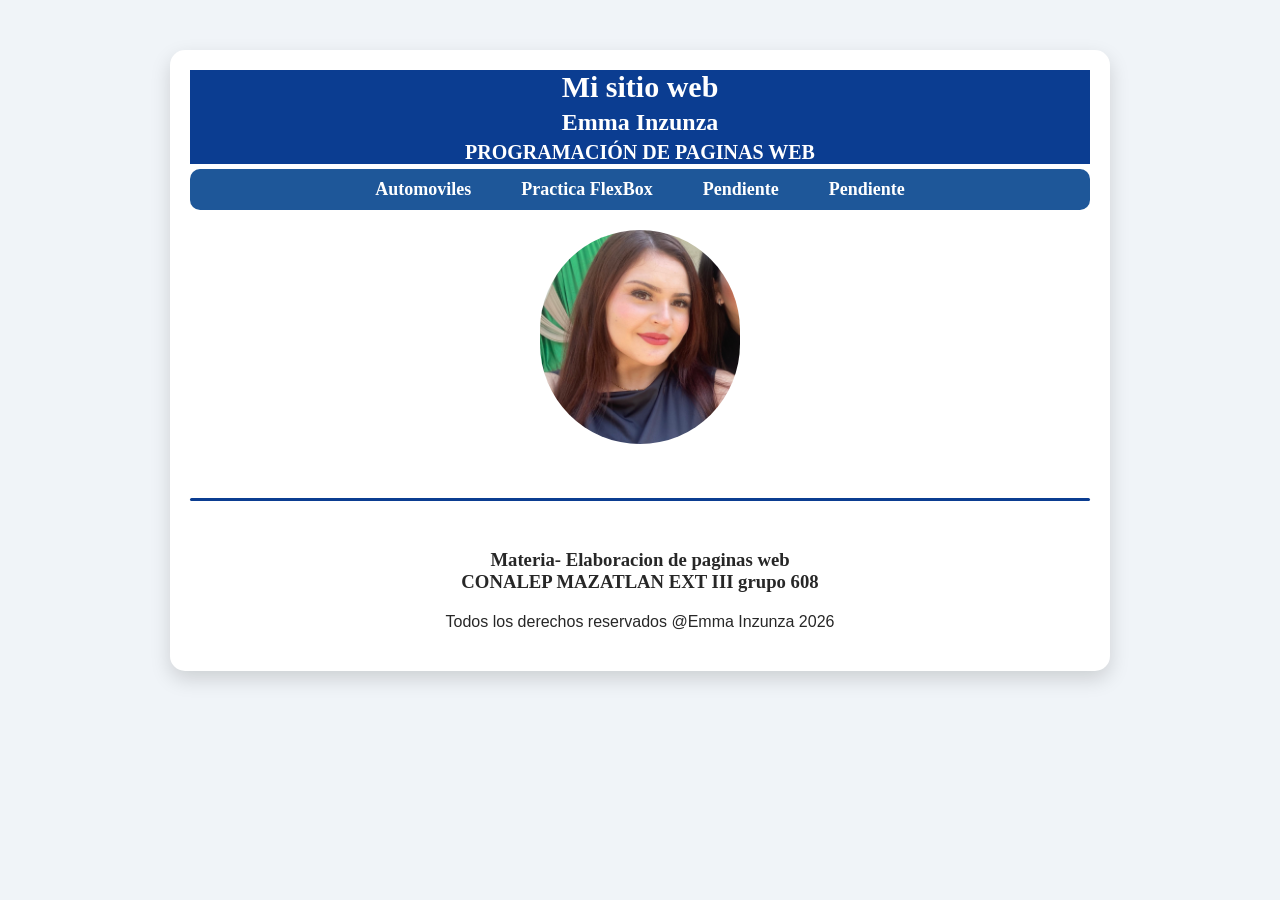
<file: index.html>
<!DOCTYPE html>
<html lang="en">
<head>
    <meta charset="UTF-8">
    <meta name="viewport" content="width=device-width, initial-scale=1.0">
    <meta name="description" content="pagina de automoviles de las marcas nissan, ford, toyota">
    <meta name="keywords" content="autos, ford, toyota, nissan, venta de autos">
    <title>Mi sitio web</title>
    <link rel="stylesheet" href="/css/index.css">
</head>
<div class = "contenedor">
    <body>
        <center>
        <header>
            <h1>Mi sitio web </h1>
            <h2>Emma Inzunza</h2>
            <h3>Programación de Paginas Web</h3>
        </header>
        <!-- Menu de Navegacion -->
        <nav>
            <ul>
                <li><a href="html/automoviles.html">Automoviles</a></li>
                <li><a href="/html/flexbox.html">Practica FlexBox</a></li>
                <li><a href="#">Pendiente</a></li>
                <li><a href="#">Pendiente</a></li>

            </ul>
        </nav>
        <section>
            <img src="/img/foto.PNG" alt="Emma Inzunza">
            <hr> <!--linea horizontal -->
            <br> <!--salto de linea -->
            <h3>Materia- Elaboracion de paginas web</h3>
            <h3>CONALEP MAZATLAN EXT III grupo 608</h3>

        </section>
        <footer>Todos los derechos reservados @Emma Inzunza 2026</footer>
        </center>
    </body>
</div>
</html>
</file>
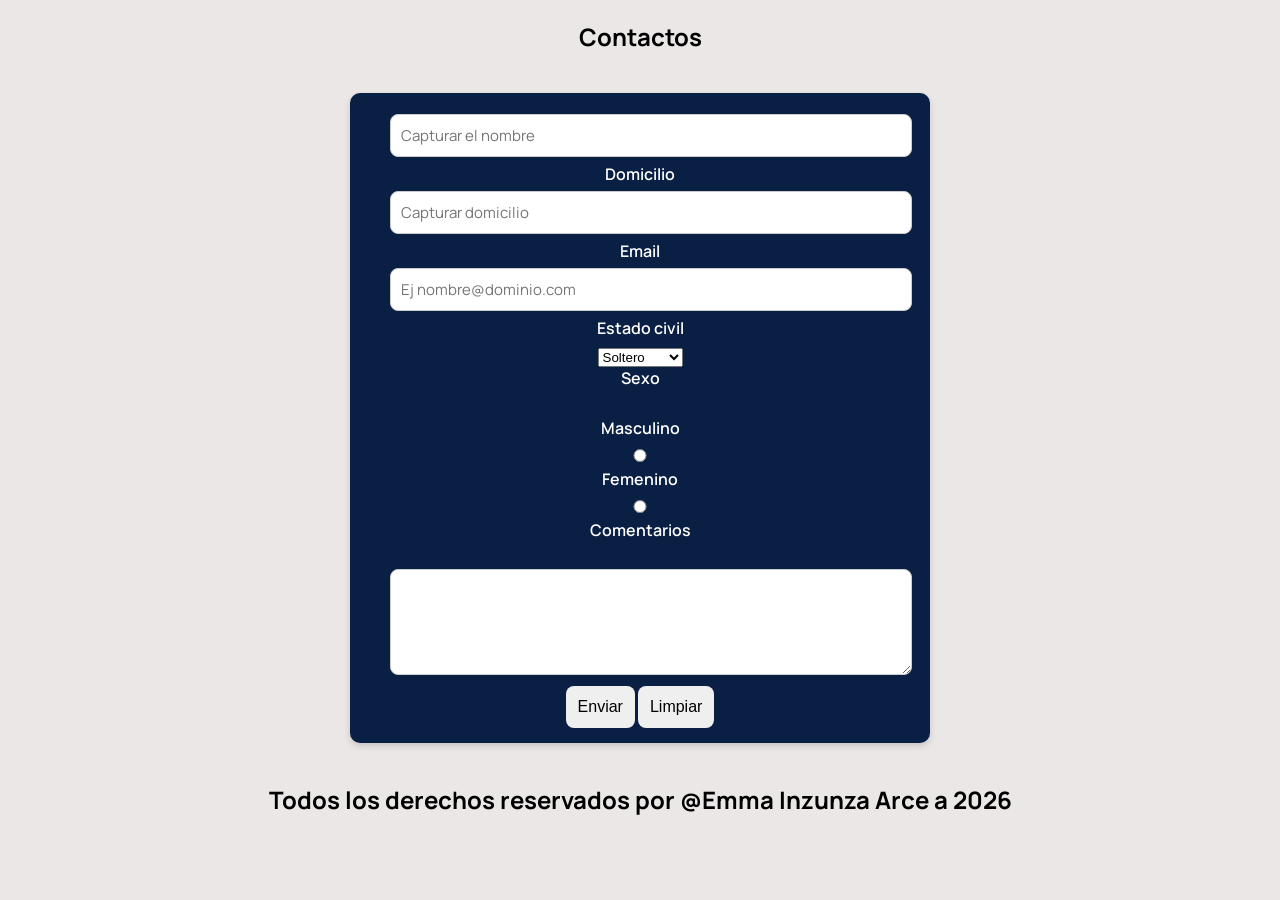
<file: html/contactos.html>
<!DOCTYPE html>
<html lang="en">
<head>
    <meta charset="UTF-8">
    <meta name="viewport" content="width=device-width, initial-scale=1.0">
    <title>Contactos</title>
    <link rel="stylesheet" href="/css/formulario.css">
</head>
<body>
    <header>

        <h2>Contactos</h2>

    </header>

    <section class="contenedor">
            <form action="https://formsubmit.co/microinformaticamx@gmail.com"method="post">
                <label for=""></label>
                <input type="text" name="nombre"id= "nombre"
                requiered placeholder="Capturar el nombre"> <br>

                <label for="">Domicilio</label>
                <input type="" name="Domicilio" id="Domicilio"
                required placeholder="Capturar domicilio"> <br>

                <label for="">Email</label>
                <input type="email" name="Correo" id="Correo" required
                placeholder="Ej nombre@dominio.com"> <br>
                
                <label for="">Estado civil</label>
                <select name="edocivil" id="edocivil">

                    <option value="Soltero">Soltero</option>
                    <option value="Casado">Casado</option>
                    <option value="Viudo">Viudo</option>
                    <option value="Divorciado">Divorciado</option>

                </select> <br>
                <label for="">Sexo</label> <br>

                <label for="">Masculino</label>

                <input type="radio" name="sexo" id="sexo">
                <label for="">Femenino</label>

                <input type="radio" name="sexo" id="sexo"><br>

                <label for="">Comentarios</label> <br>
                <textarea name="comentarios" id="comentarios" rows="4" cols="10">

                </textarea><br>
                <button type="submit">Enviar</button>

                <button type="reset">Limpiar</button>

            </form>

    </section>
    <footer>
        <h2>Todos los derechos reservados por @Emma Inzunza Arce a 2026</h2>
    </footer>
    
</body>
</html>
</file>
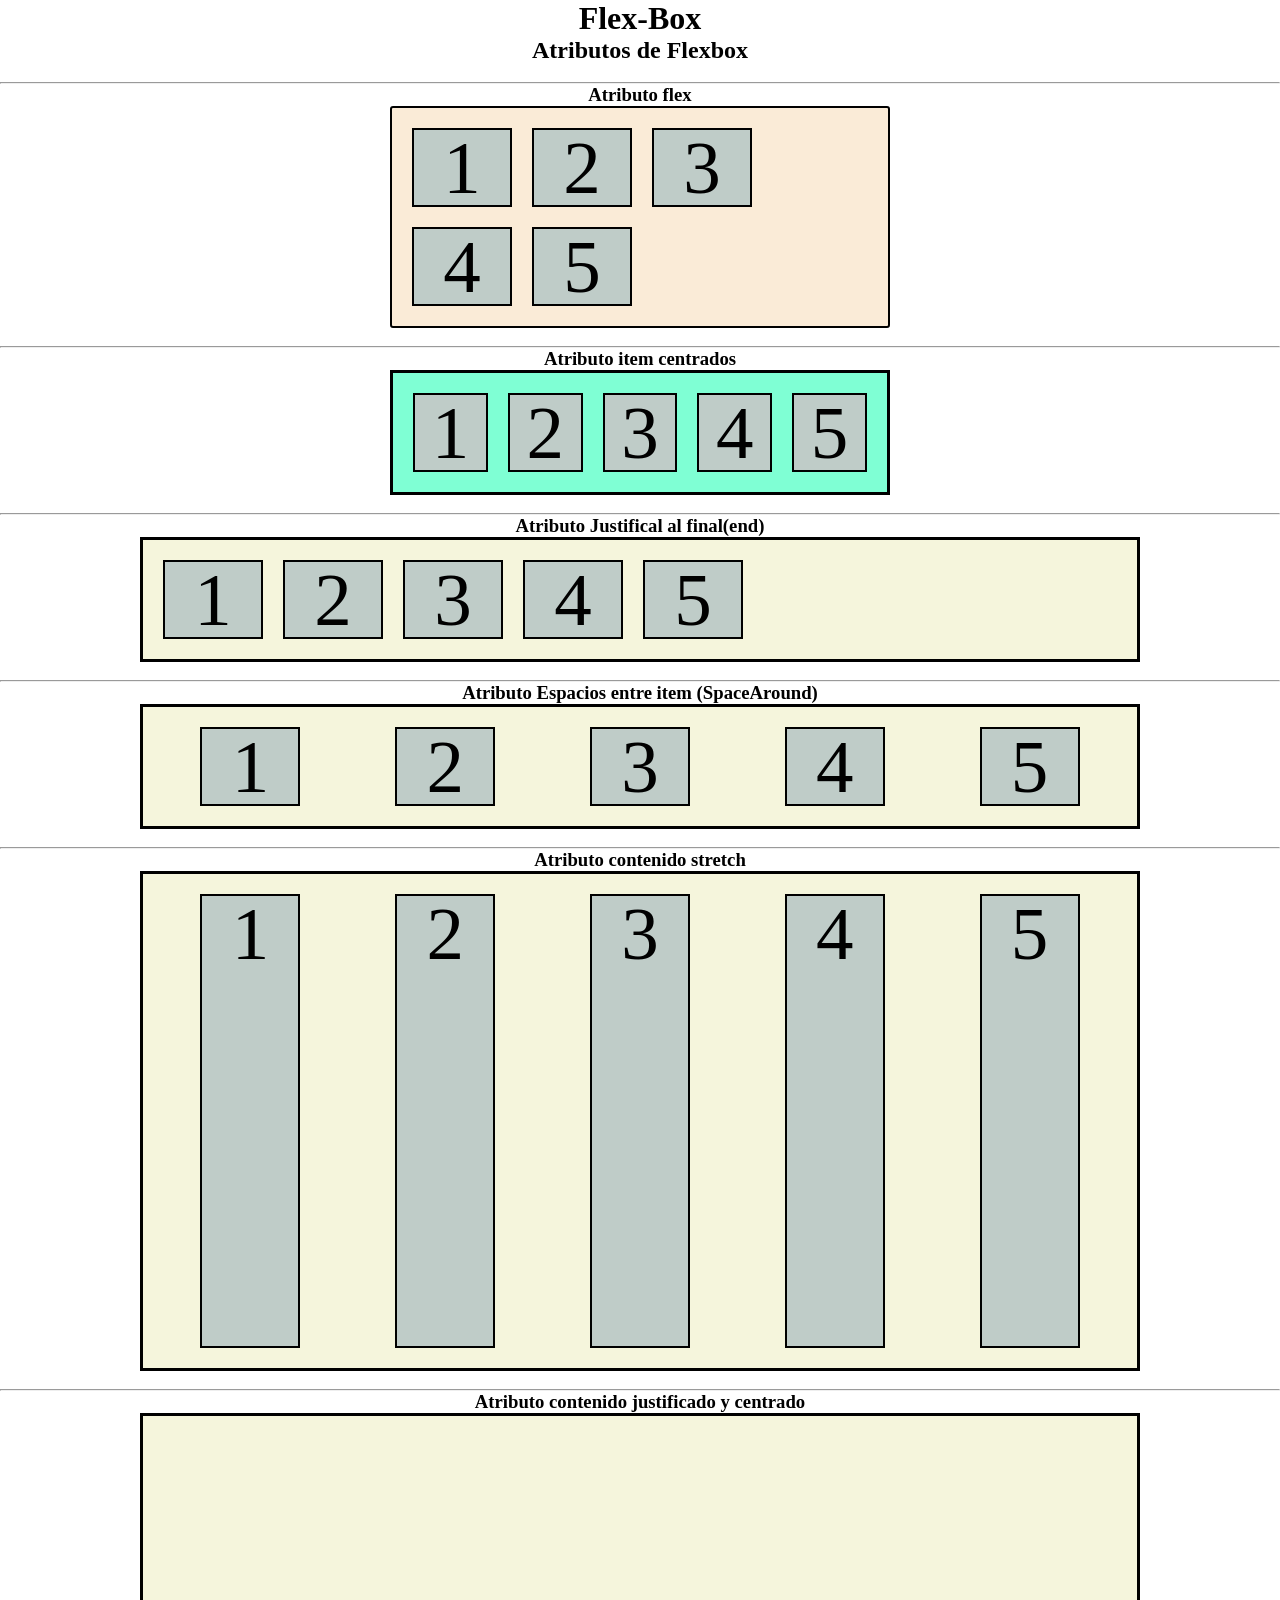
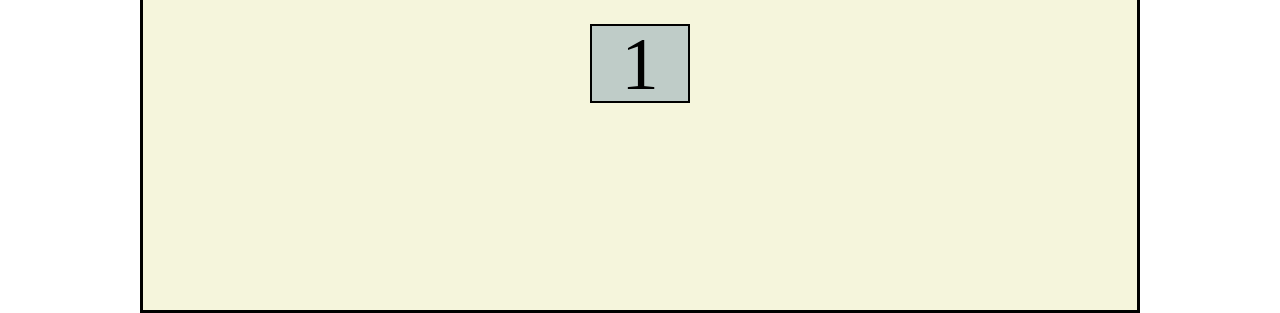
<file: html/flexbox.html>
<!DOCTYPE html>
<html lang="en">
<head>
    <meta charset="UTF-8">
    <meta name="viewport" content="width=device-width, initial-scale=1.0">
    <title>flexbox</title>
    <link rel="stylesheet" href="/css/flexbox.css">
</head>
<body>
    <center>
    <header>

        <h1> Flex-Box </h1>
        <h2>Atributos de Flexbox</h2>
    </header>
    <br>
    <hr>
    <header>
            <h3>Atributo  flex</h3>
        </header>
    <section class="contenedor_wrap">

        <div class="item">
            <p>
                1
            </p>
        </div>
          <div class="item">
            <p>
                2
            </p>
        </div>
          <div class="item">
            <p>
                3
            </p>
        </div>
          <div class="item">
            <p>
                4
            </p>
        </div>
          <div class="item">
            <p>
                5
            </p>
        </div>
        
    </section>
    <br>
    <hr>
    <header>
            <h3>Atributo item centrados</h3>
        </header>
    <section class="contenedor_centrado">

        <div class="item">
            <p>
                1
            </p>
        </div>
          <div class="item">
            <p>
                2
            </p>
        </div>
          <div class="item">
            <p>
                3
            </p>
        </div>
          <div class="item">
            <p>
                4
            </p>
        </div>
          <div class="item">
            <p>
                5
            </p>
        </div>
        
    </section>
    <section>
    <br>
    <hr>
    <header>
            <h3>Atributo  Justifical al final(end)</h3>
        </header>
    <section class="contenedor_end">

        <div class="item">
            <p>
                1
            </p>
        </div>
          <div class="item">
            <p>
                2
            </p>
        </div>
          <div class="item">
            <p>
                3
            </p>
        </div>
          <div class="item">
            <p>
                4
            </p>
        </div>
          <div class="item">
            <p>
                5
            </p>
        </div>
        
    </section>

    </section>
      <section>
    <br>
    <hr>
    <header>
            <h3>Atributo Espacios entre item (SpaceAround)</h3>
        </header>
    <section class="contenedor_spaceAround">

        <div class="item">
            <p>
                1
            </p>
        </div>
          <div class="item">
            <p>
                2
            </p>
        </div>
          <div class="item">
            <p>
                3
            </p>
        </div>
          <div class="item">
            <p>
                4
            </p>
        </div>
          <div class="item">
            <p>
                5
            </p>
        </div>
        
    </section>
    
    </section>
      <section>
    <br>
    <hr>
    <header>
            <h3>Atributo contenido stretch</h3>
        </header>
    <section class="contenedor_stretch">

        <div class="item">
            <p>
                1
            </p>
        </div>
          <div class="item">
            <p>
                2
            </p>
        </div>
          <div class="item">
            <p>
                3
            </p>
        </div>
          <div class="item">
            <p>
                4
            </p>
        </div>
          <div class="item">
            <p>
                5
            </p>
        </div>
        
    </section>
    
    </section>

    <section>
    <br>
    <hr>
    <header>
            <h3>Atributo contenido justificado y centrado</h3>
        </header>
    <section class="contenedor_justificadoycentrado">

        <div class="item">
            <p>
                1
            </p>
        </div>
         
        
    </section>
    
    </section>
    </center>
</body>
</html>
</file>
<file: css/index.css>
/*Selector universal*/
*{
    margin: 0;
    padding: 0;
}

/*Selector de tipo*/
body {
    margin-top: 20px;
    margin-right: 20px;
    margin-left: 20px;
    background-color: #f0f4f8;
    font-family: Georgia, 'Times New Roman', Times, serif;
    color: #272727;
    text-align: center;

}
 /*Selector de tipo2*/
 header {
    background-color: #0b3d91;
    color: #fff;
    padding: 24px,20px;
 }
 header h1 {
    font-size: 30px;
    margin: 0;
 }
  header h2{
    font-size: 24px;
    margin: 5px 0;
 }
 header h3{
    font-size: 20px;
    margin: 5px 0;
    text-transform: uppercase;
 }
nav ul {
    display: flex;
    justify-content: center;
    list-style: none;
    gap: 50px;
    background-color: #1e5799;
    border-radius: 10px;
    padding-top: 10px;
    padding-bottom: 10px;
}
nav ul li a {
    text-decoration: none;
    color: white;
    font-weight: bold;
    font-size: 18px;
    border-radius:5px;
    /*efecto*/
    transition: all 0.3s ease;
}

nav ul li a:hover {
    color: #0b3d91;
    background-color: #fff;
    transform: scale(1.1);

}
hr {
    border: 0;
    height: 3px;
    background-color: #0b3d91;
    margin: 30px 0;
    border-radius: 2px;
}
section img{
    width: 200px;
    border-radius: 100px;
    transition: all 0.3s ease;
    margin: 20px 0;

}
section img:hover {
    transform: scale(1.2);
}

footer {
    text-align: center;
    font-weight: 500;
    padding: 20px 10px;
    font-family: 'Segoe UI', Tahoma, Geneva, Verdana, sans-serif;
    letter-spacing: 0.5;

}


.contenedor{
    max-width: 900px;
    margin: 50px auto;
    padding: 20px;
    background-color: #fff;
    border-radius: 15px;
    box-shadow: 0 8px 20px rgba(0, 0,0,0.15);
    text-align: center;
}
</file>
<file: css/formulario.css>
/* Selector Universal */

@import url('https://fonts.googleapis.com/css2?family=Manrope:wght@200..800&family=Montserrat:ital,wght@0,100..900;1,100..900&family=Rubik:ital,wght@0,300..900;1,300..900&display=swap');

*{
    margin: 0;
    padding: 0;

}

body{
    margin: 0;
    font-family: Manrope, sans-serif;
    background-color: #ebe7e7;
}

/* Selector de tipo*/
label
{
    display: block;
    font-weight: 600;
    margin-bottom: 6px;

}
button {
    flex: 1;
    padding: 12px;
    font-size: 16px;
    border: none;
    border-radius: 8px;
    cursor: pointer;
    transition: all 0.3 ease;
}

button:hover{
    background-color: aqua;
    color: #0a1f44;
    font-size: 20px;
    transition: all 0.3 ease;

}

input, textarea {
    width: 100%;
    padding: 10px;
    margin-bottom: 6px;
    border: 1px solid #ccc;
    border-radius: 8px;
    font-size: 15px;
    font-family: Manrope;
    transition: border-color 0.3 ease;
}

input:focus,textarea:focus {
    
    border-color: #FF5a5f;
    background-color: rgb(232, 232, 185);
    outline: none;

}

/*Selector de clase*/
.contenedor {
    background-color: #0a1f44;
    color:#ffff;
    justify-content: space-between;
    text-align: center;
    padding: 15px 40px;
    box-shadow: 0 3px 6px rgba(0, 0 ,0 , 0.15);
    border-radius: 10px;
    max-width: 500px;
    margin: 40px auto;
}

header{
    text-align: center;
    margin-top: 20px;
}

footer{
    text-align: center;
    margin-top: 20px;
}
</file>
<file: css/flexbox.css>
*{
    margin: 0px;
    padding: 0px;
    box-sizing: border-box;
}
.contenedor_wrap {
    display: flex;
    flex-direction: row;
    flex-wrap: wrap;
    background-color: antiquewhite;
    padding: 10px;
    border: 2px solid black;
    border-radius: 3px;
    width: 500px;
}
.item {
    background-color: rgb(191,204,200);
    width: 100px;
    margin: 10px;
    border: 2px solid;
    text-align: center;
    font-size: 75px;
    line-height: 75px;    
}
.item:hover{
    background-color: rgb(112,105,105);
}

.contenedor_centrado{
    display: flex;
    flex-direction: row;
    justify-items: center;
    background-color:aquamarine;
    padding: 10px;
    border: solid;
    width: 500px;
}
.contenedor_end{
    display: flex;
    flex-direction: row;
    justify-items: end;
    background-color:beige;
    padding: 10px;
    border: solid;
    width: 1000px;
}
.contenedor_spaceAround{
    display: flex;
    flex-direction: row;
    justify-items: end;
    justify-content: space-around;
    background-color:beige;
    padding: 10px;
    border: solid;
    width: 1000px;
}
.contenedor_stretch{
    display: flex;
    flex-direction: row;
    justify-content: stretch;
    justify-content: space-around;
    background-color:beige;
    padding: 10px;
    border: solid;
    width: 1000px;
    height: 500px;
}

.contenedor_justificadoycentrado{
    display: flex;
    flex-direction: row;
    justify-content: space-around;
    align-items: center;
    background-color:beige;
    padding: 10px;
    border: solid;
    width: 1000px;
    height: 500px;
}
</file>
